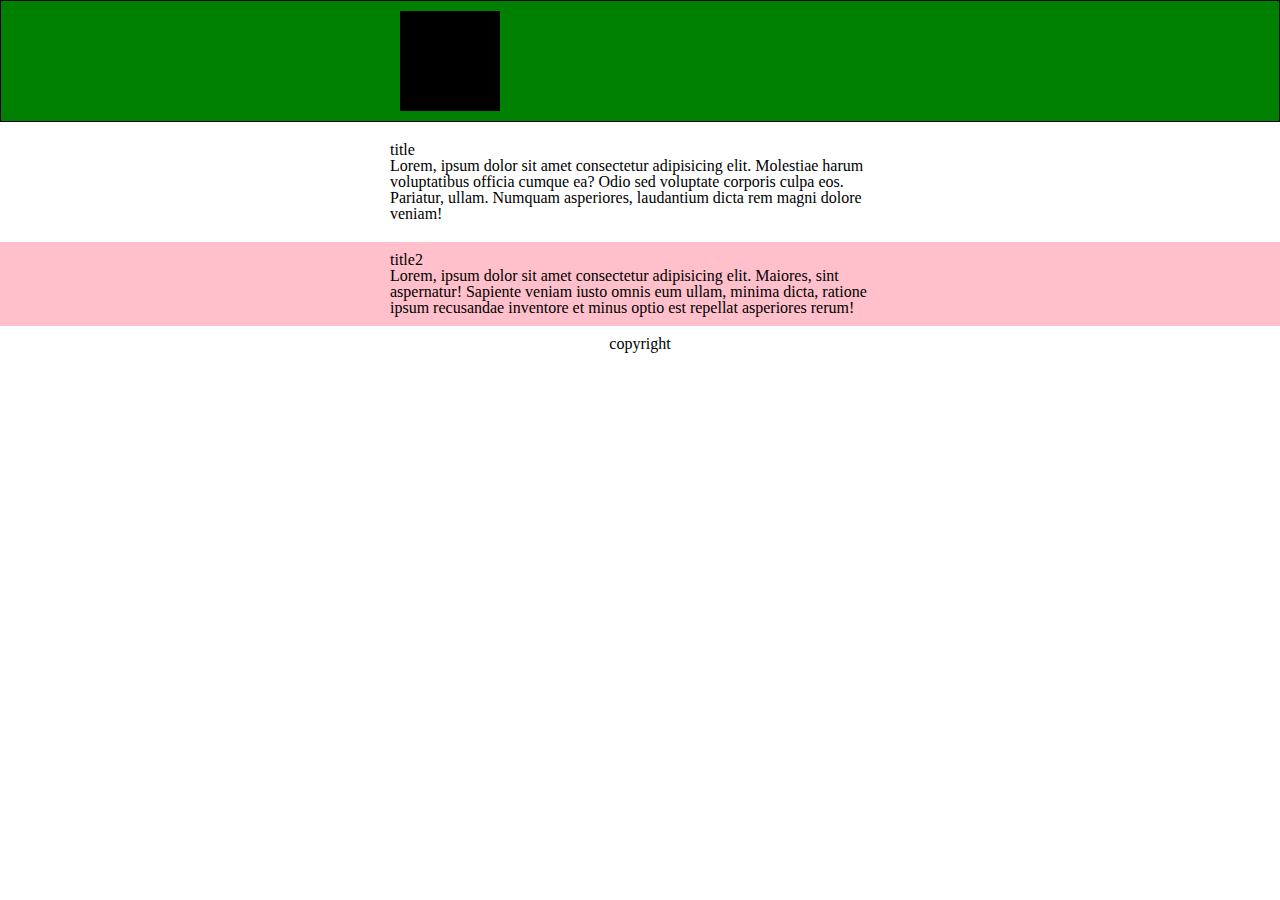
<file: groupTask.html>
<!DOCTYPE html>
<html lang="en">

<head>
    <meta charset="UTF-8">
    <meta name="viewport" content="width=device-width, initial-scale=1.0">
    <title>Document</title>
    <link rel="stylesheet" href="css/reset.css">
    <style>
        .container {
            margin: 0 auto;
            width: 500px;
        }

        .header {
            border: 1px solid #000;
            background: green;
            padding: 10px 0;
        }

        .logo {
            height: 100px;
            width: 100px;
            background: #000;
            margin-left: 10px;
        }

        .content {
            padding: 20px 0;
        }

        .banner {
            padding: 10px 0;
            background: pink;
        }
        .footer{
            text-align: center;
            padding: 10px 0;
        }
    </style>
</head>

<body>
    <div class="header">
        <div class="container">
            <div class="logo"></div>
        </div>
    </div>
    <div class="content container">
        <h2>title</h2>
        <p>Lorem, ipsum dolor sit amet consectetur adipisicing elit. Molestiae harum voluptatibus officia cumque ea?
            Odio sed voluptate corporis culpa eos. Pariatur, ullam. Numquam asperiores, laudantium dicta rem magni
            dolore veniam!</p>
    </div>
    <div class="banner">
        <div class="container">
            <h3>title2</h3>
            <p>Lorem, ipsum dolor sit amet consectetur adipisicing elit. Maiores, sint aspernatur! Sapiente veniam iusto
                omnis eum ullam, minima dicta, ratione ipsum recusandae inventore et minus optio est repellat asperiores
                rerum!</p>
        </div>
    </div>
    <div class="footer">
        <p>copyright</p>
      </div>

</body>

</html>
</file>
